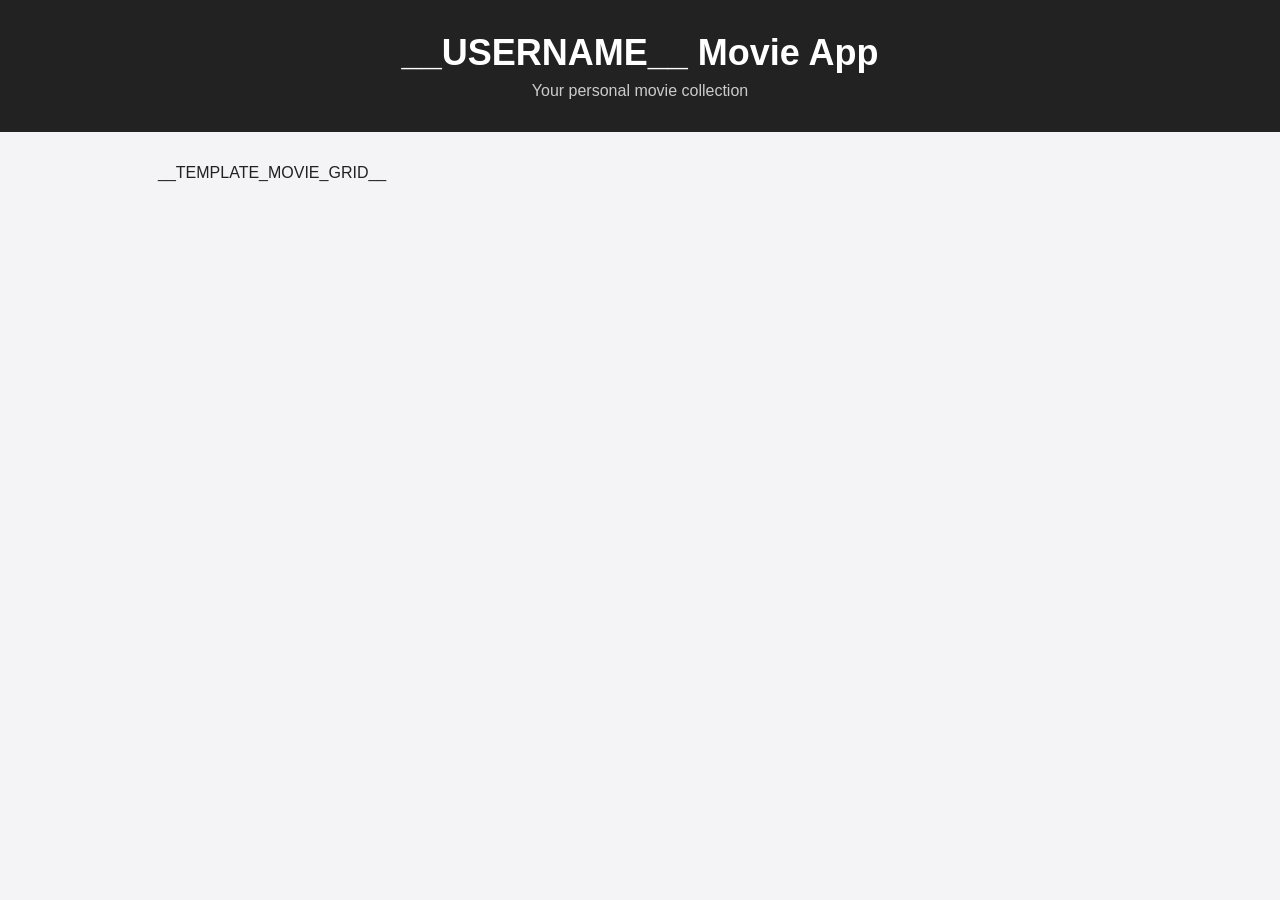
<file: index_template.html>
<html>
<head>
    <title>__USERNAME__ Movie App</title>
    <link rel="stylesheet" href="style.css"/>
</head>
<body>
<header class="page-header">
    <h1>__USERNAME__ Movie App</h1>
    <p>Your personal movie collection</p>
</header>

<main>
    <ol class="movie-grid">
       __TEMPLATE_MOVIE_GRID__
    </ol>
</main>
</body>
</html>
</file>
<file: style.css>
body {
    margin: 0;
    font-family: Arial, sans-serif;
    background: #f4f4f6;
    color: #222;
}

.page-header {
    text-align: center;
    padding: 32px 16px;
    background: #222;
    color: white;
}

.page-header h1 {
    margin: 0;
    font-size: 36px;
}

.page-header p {
    margin: 8px 0 0;
    color: #ccc;
}

main {
    max-width: 1200px;
    margin: 0 auto;
    padding: 32px 20px;
}

.movie-grid {
    list-style: none;
    padding: 0;
    margin: 0;
    display: grid;
    grid-template-columns: repeat(auto-fill, 220px);
    gap: 28px;
    justify-content: center;
}

.movie {
    background: white;
    border-radius: 14px;
    padding: 14px;
    text-align: center;
    box-shadow: 0 6px 18px rgba(0, 0, 0, 0.08);
    transition: transform 0.2s ease, box-shadow 0.2s ease;
}

.movie:hover {
    transform: translateY(-6px);
    box-shadow: 0 10px 26px rgba(0, 0, 0, 0.15);
}

.poster-wrapper {
    position: relative;
    overflow: hidden;
    border-radius: 10px;
}

.movie-poster {
    width: 100%;
    height: 320px;
    object-fit: cover;
    display: block;
    border-radius: 10px;
}

.movie-note {
    display: none;
    position: absolute;
    left: 10px;
    right: 10px;
    bottom: 10px;
    padding: 10px;
    font-size: 14px;
    line-height: 1.4;
    color: white;
    background: rgba(0, 0, 0, 0.78);
    border-radius: 8px;
}

.poster-wrapper:hover .movie-note {
    display: block;
}

.movie-title {
    margin-top: 12px;
    font-weight: bold;
    font-size: 16px;
}

.movie-year {
    margin-top: 4px;
    color: #666;
    font-size: 14px;
}

.movie-rating {
    margin-top: 6px;
    font-weight: bold;
    font-size: 14px;
}

.movie-country {
    margin-top: 6px;
    font-size: 14px;
    color: #555;
    display: flex;
    justify-content: center;
    align-items: center;
    gap: 6px;
}

.movie-flag {
    width: 24px;
    height: auto;
}
</file>
